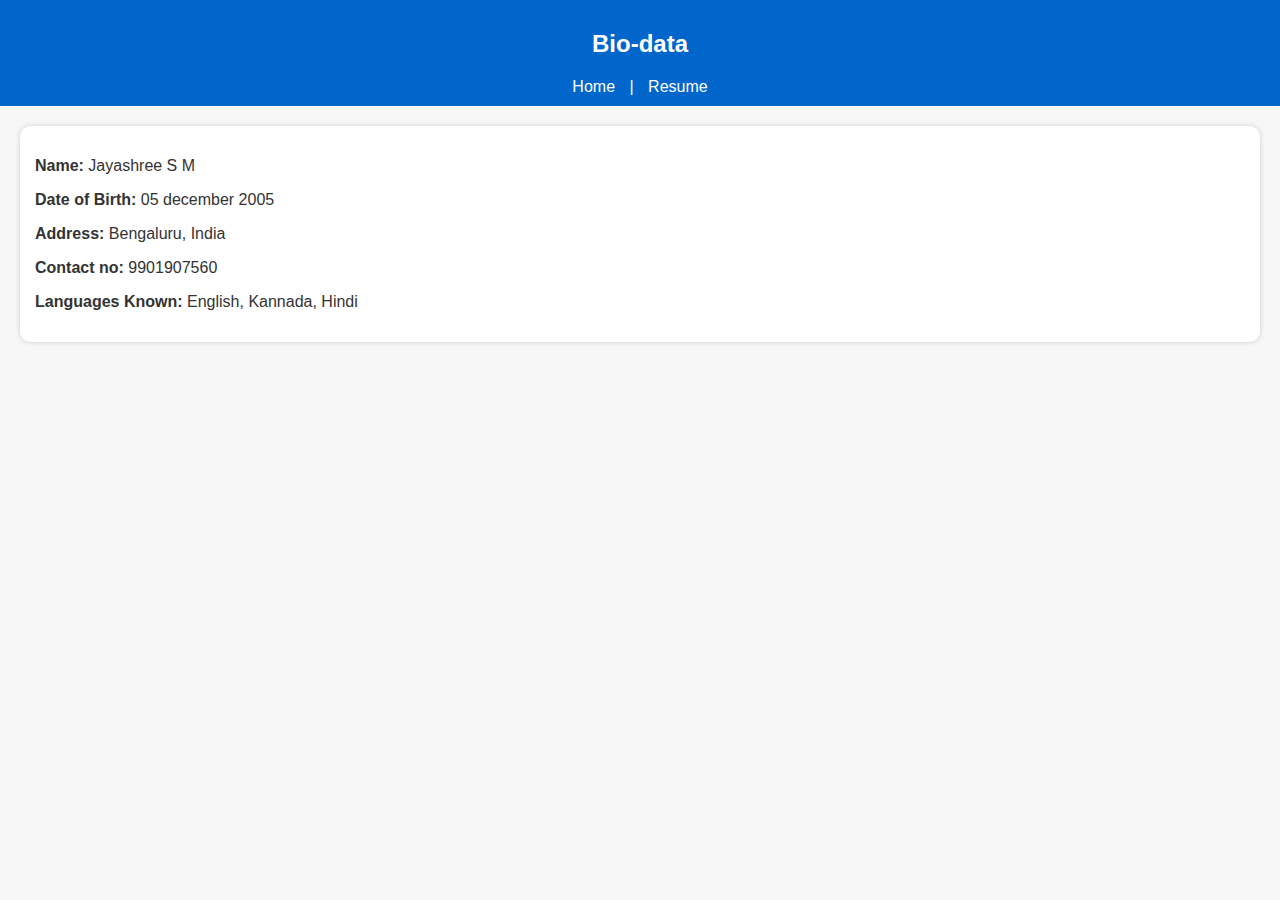
<file: biodata.html>
<!DOCTYPE html>
<html lang="en">
<head>
  <meta charset="UTF-8">
  <title>Bio-data</title>
  <link rel="stylesheet" href="style.css">
</head>
<body>
  <header>
    <h2>Bio-data</h2>
    <nav>
      <a href="index.html">Home</a> |
      <a href="resume.html">Resume</a>
    </nav>
  </header>

  <section>
    <p><strong>Name:</strong> Jayashree S M</p>
    <p><strong>Date of Birth:</strong> 05 december 2005</p>
    <p><strong>Address:</strong> Bengaluru, India</p>
    <p><strong>Contact no:</strong> 9901907560</p>
    <p><strong>Languages Known:</strong> English, Kannada, Hindi</p>
  </section>
</body>
</html>
</file>
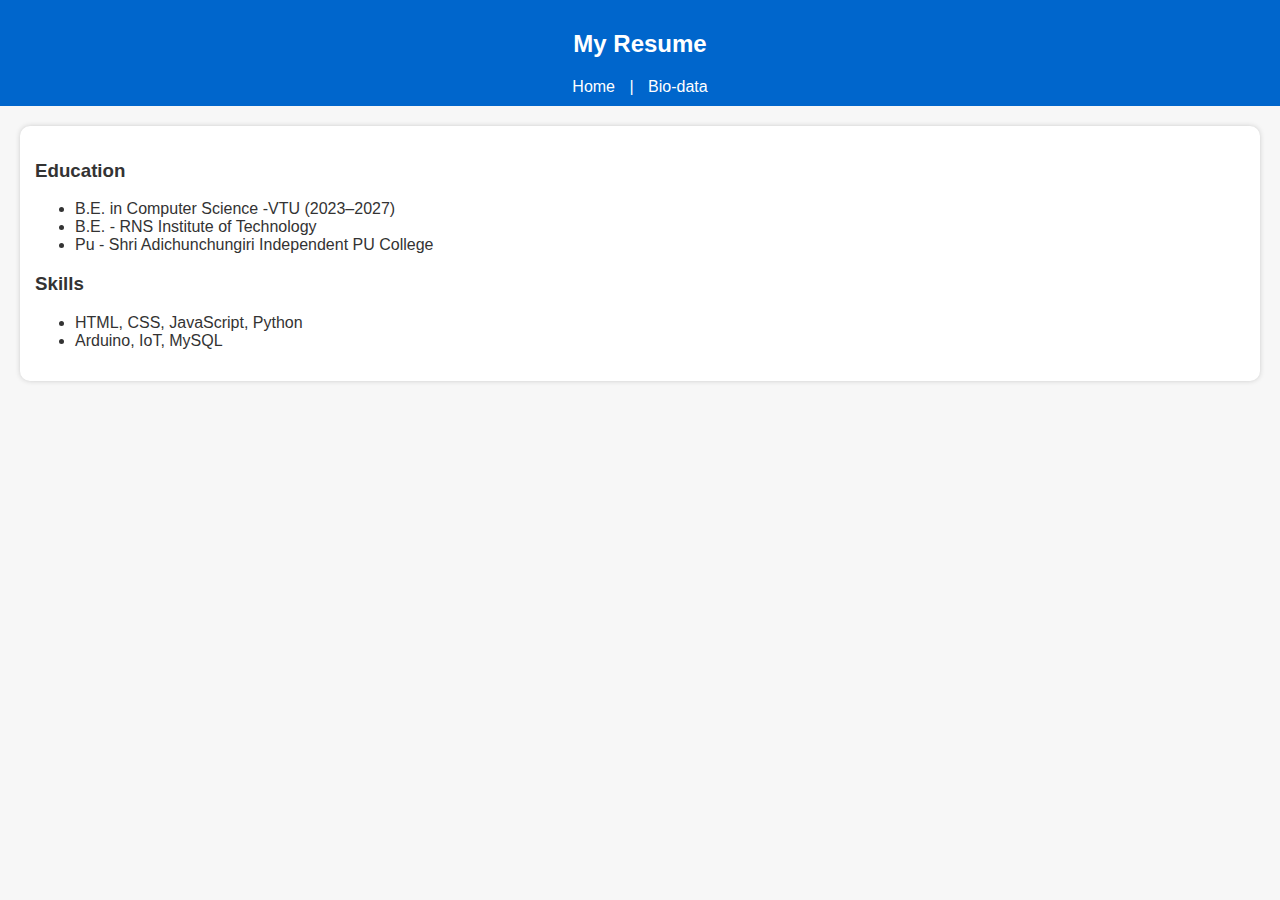
<file: resume.html>
<!DOCTYPE html>
<html lang="en">
<head>
  <meta charset="UTF-8">
  <title>Resume</title>
  <link rel="stylesheet" href="style.css">
</head>
<body>
  <header>
    <h2>My Resume</h2>
    <nav>
      <a href="index.html">Home</a> |
      <a href="biodata.html">Bio-data</a>
    </nav>
  </header>

  <section>
    <h3>Education</h3>
    <ul>
      <li>B.E. in Computer Science -VTU (2023–2027)</li>
      <li>B.E. - RNS Institute of Technology</li>
      <li>Pu - Shri Adichunchungiri Independent PU College</li>
    </ul>

    <h3>Skills</h3>
    <ul>
      <li>HTML, CSS, JavaScript, Python</li>
      <li>Arduino, IoT, MySQL</li>
    </ul>
  </section>
</body>
</html>
</file>
<file: style.css>
body {
  font-family: Arial, sans-serif;
  background-color: #f7f7f7;
  color: #333;
  margin: 0;
  padding: 0;
}
header, footer {
  background-color: #0066cc;
  color: white;
  text-align: center;
  padding: 10px;
}
nav a {
  color: white;
  margin: 0 10px;
  text-decoration: none;
}
section {
  margin: 20px;
  padding: 15px;
  background-color: white;
  border-radius: 10px;
  box-shadow: 0 0 5px #ccc;
}
</file>
